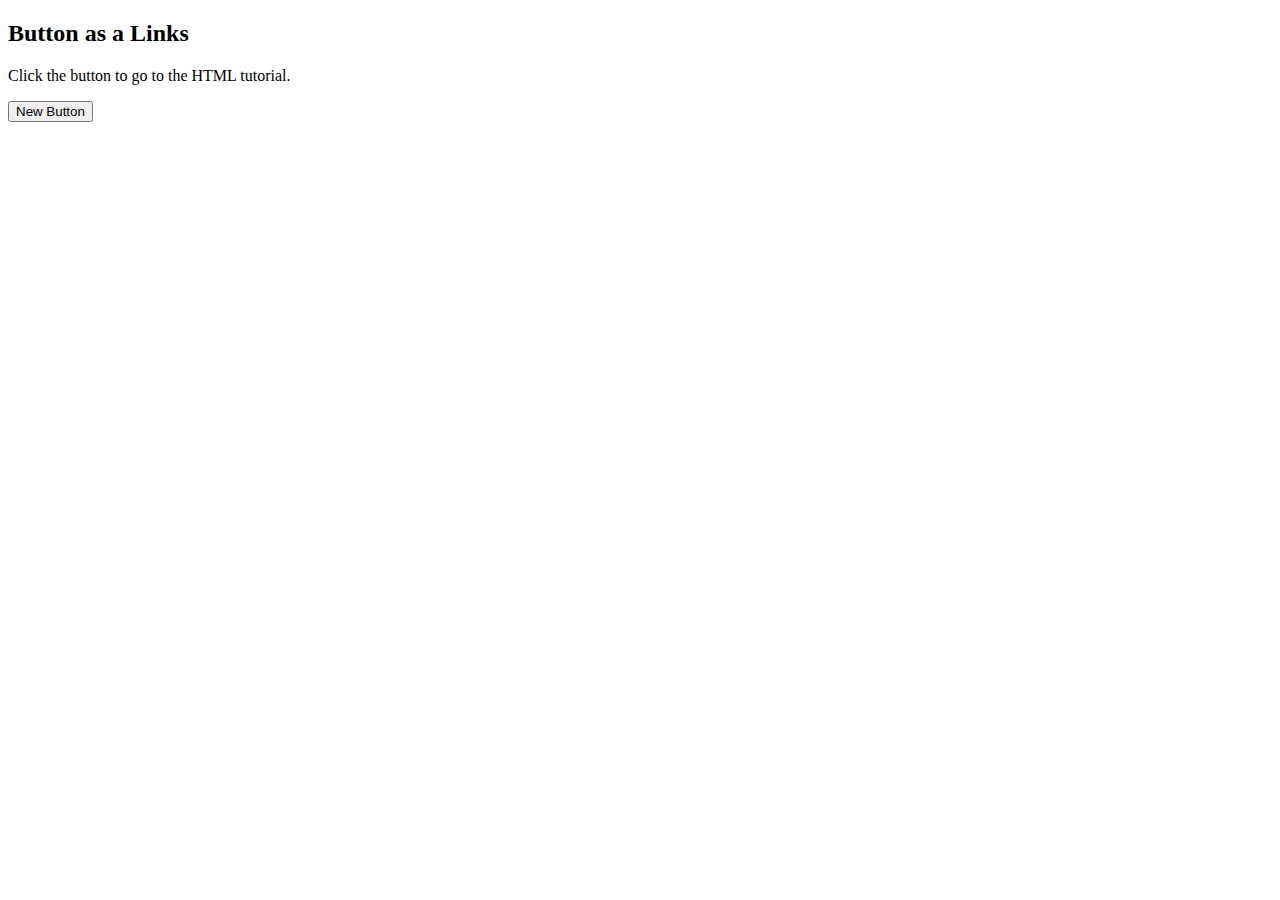
<file: example.html>
<!DOCTYPE html>
<html>
<body>

<h2>Button as a Links</h2>

<p>Click the button to go to the HTML tutorial.</p>

<button data-href="www.google.com" href="www.google.com">New Button</button>

</body>
</html>
</file>
